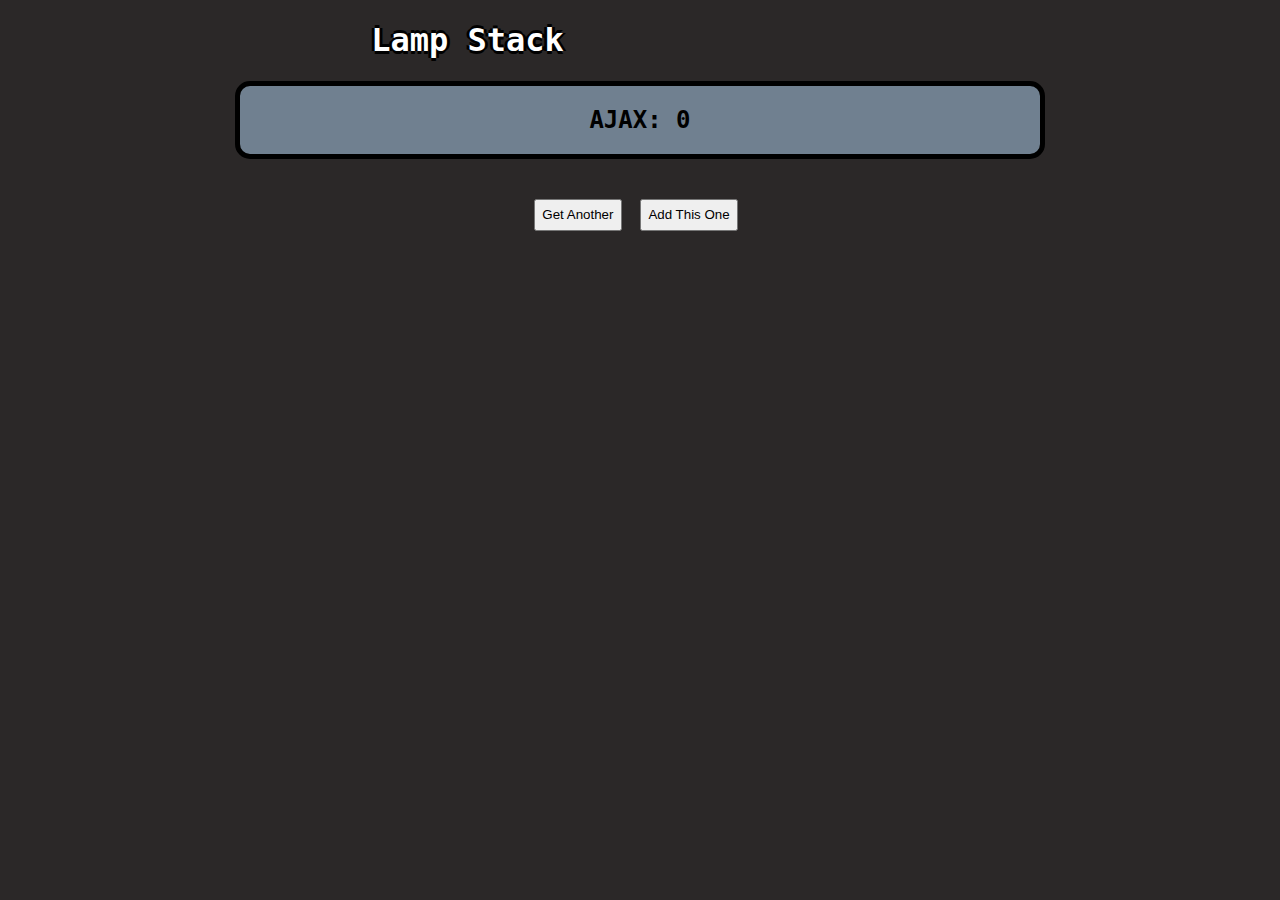
<file: LAMP/index.html>
<!DOCTYPE html>
<html lang="en">
<head>
    <meta charset="UTF-8">
    <meta name="viewport" content="width=device-width, initial-scale=1.0">
    <title>LAMP Stack</title>

    <link rel="stylesheet" href="./css/main.css">
</head>
<body>
    <h1>Lamp Stack</h1>
    <div id="person">  
        <div id="image-container"></div>
        <h2 id="output">--</h2>
    </div>
    <div id="buttons">
        <button id="find-user" onclick="ajax()" class="btn" name="data">Get Another</button>
        <form action="add.php" method="GET" class="btn">
            <input type="hidden" name="first" id="first" value="--">
            <input type="hidden" name="last" id="last" value="--">
            <input type="hidden" name="age" id="age" value="--">
            <input type="hidden" name="country" id="country" value="--">
            <input type="submit" id="add" value="Add This One" class="btn" id="addbtn">
        </form>
    </div>
    <script src="ajax_fetch.js">
    </script>
</body>
</html>
</file>
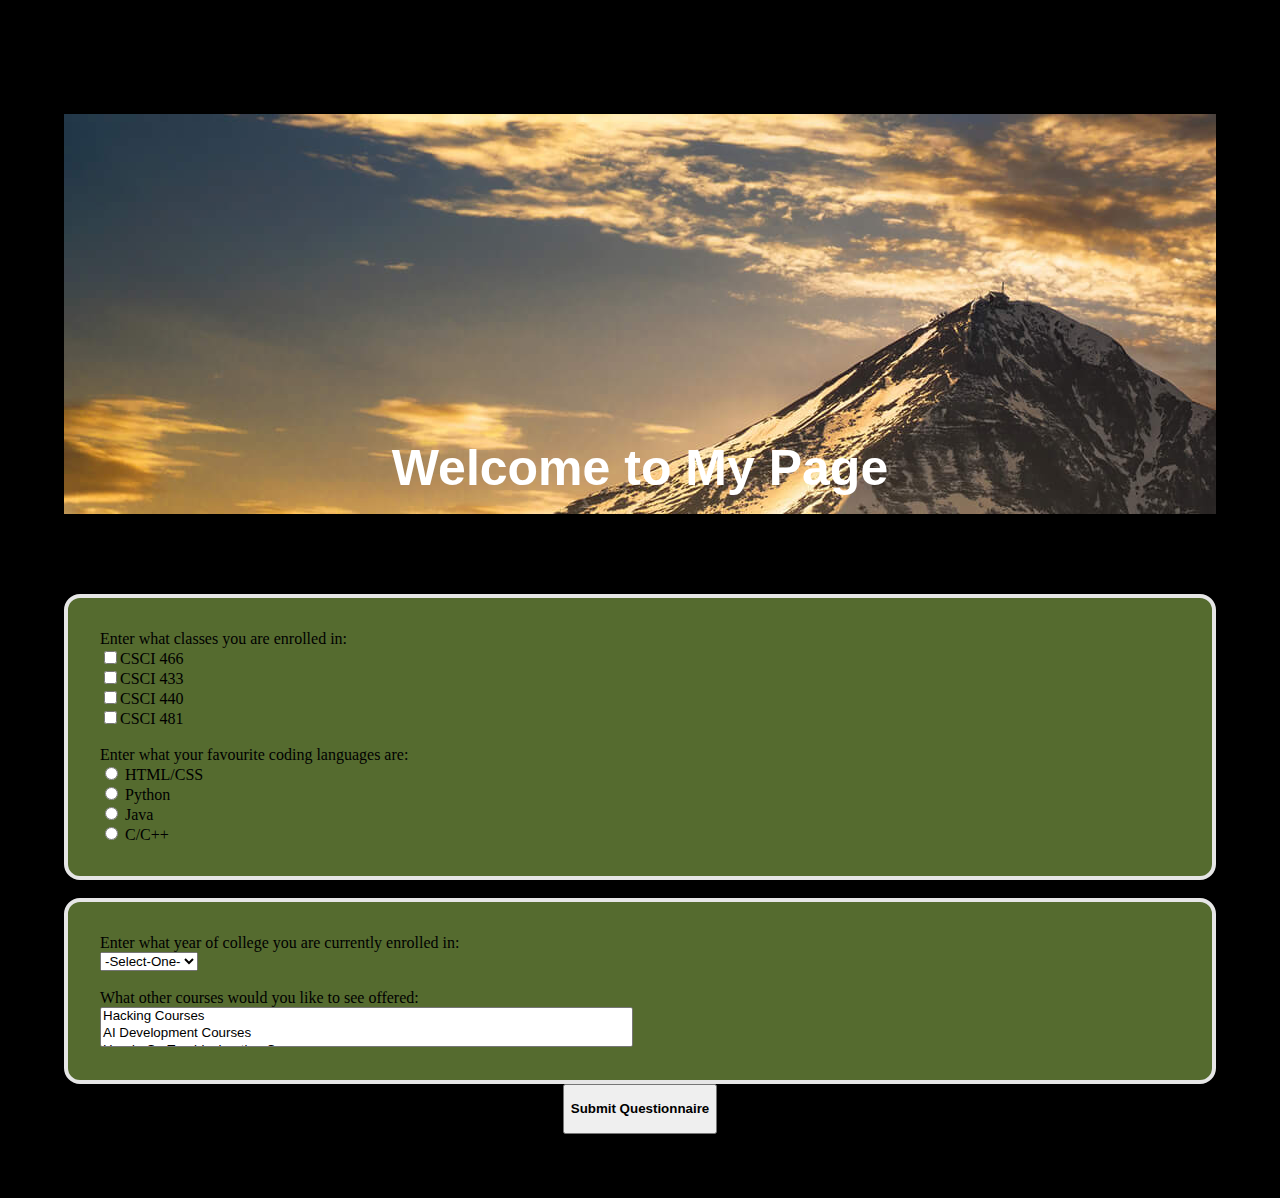
<file: PHP Process Form/index.html>
<!DOCTYPE html>
<html lang="en">
  <head>
    <link rel="stylesheet" href="./styles/main.css">
    <meta charset="UTF-8" />
    <meta name="viewport" content="width=device-width, initial-scale=1.0" />

    <div id = "header_background">
      <p class = "header">Welcome to My Page</p>
    </div>

    <title>CS Questionnaire Form</title>
    <link rel="icon" href="./images/favicon.ico">
  </head>
  <body>
    <h1>Computer Science Questionnaire</h1>
    <form action="retrieve_data.php" method="POST">
    <div class = "diff">
      <!Checkbox>
      <label for="checkbox">Enter what classes you are enrolled in:</label><br>
      <input type="checkbox" name="current_courses[]" value="CSCI 466">CSCI 466<br>
      <input type="checkbox" name="current_courses[]" value="CSCI 433">CSCI 433<br>
      <input type="checkbox" name="current_courses[]" value="CSCI 440">CSCI 440<br>
      <input type="checkbox" name="current_courses[]" value="CSCI 481">CSCI 481<br>

      <br>
      <!radio>
      <label for="fav_language">Enter what your favourite coding languages are:</label><br>
        <input type="radio" id="html" name="fav_language" value="HTML/CSS">
        <label for="html">HTML/CSS</label><br>
        <input type="radio" id="css" name="fav_language" value="Python" >
        <label for="css">Python</label><br>
        <input type="radio" id="javascript" name="fav_language" value="JavaScript">
        <label for="javascript">Java</label><br>
        <input type="radio" id="css" name="fav_language" value="C/C++">
        <label for="css">C/C++</label><br>
      </div>  
      <br>
      <div class = "diff">
      <label for="subjectline">Enter what year of college you are currently enrolled in:</label>
      <br>
      <select id="sl" name="year-attending">
        <option value="Select-One" style="text-align: left;">-Select-One-</option>
        <option value="Freshman" style="text-align: left;">Freshman</option>
        <option value="Sophmore" style="text-align: left;">Sophmore</option>
        <option value="Junior" style="text-align: left;">Junior</option>
        <option value="Senior" style="text-align: left;">Senior</option>
      </select> 
      <br>
      
      <br>
      <label for="select-box">What other courses would you like to see offered:</label>
      <div class="select" ><select name="alt-courses[]" id="select-box" style="width: 40em;" multiple>
        <option value="Hacking">Hacking Courses</option>
        <option value="AI">AI Development Courses</option>
        <option value="Hands-On">Hands-On Troubleshooting Courses</option>
        <option value="Data">Data Backup Courses</option>
        <option value="Network">Network Establishment Courses</option>
      </select>
      </div>
    </div>
    <div>
      <input type="submit" name="submitbtn" id="sb" value="Submit Questionnaire" style="height: 50px; font-weight: bolder; color: black;" />
    </div>
    </form>
  </body>
</html>
</file>
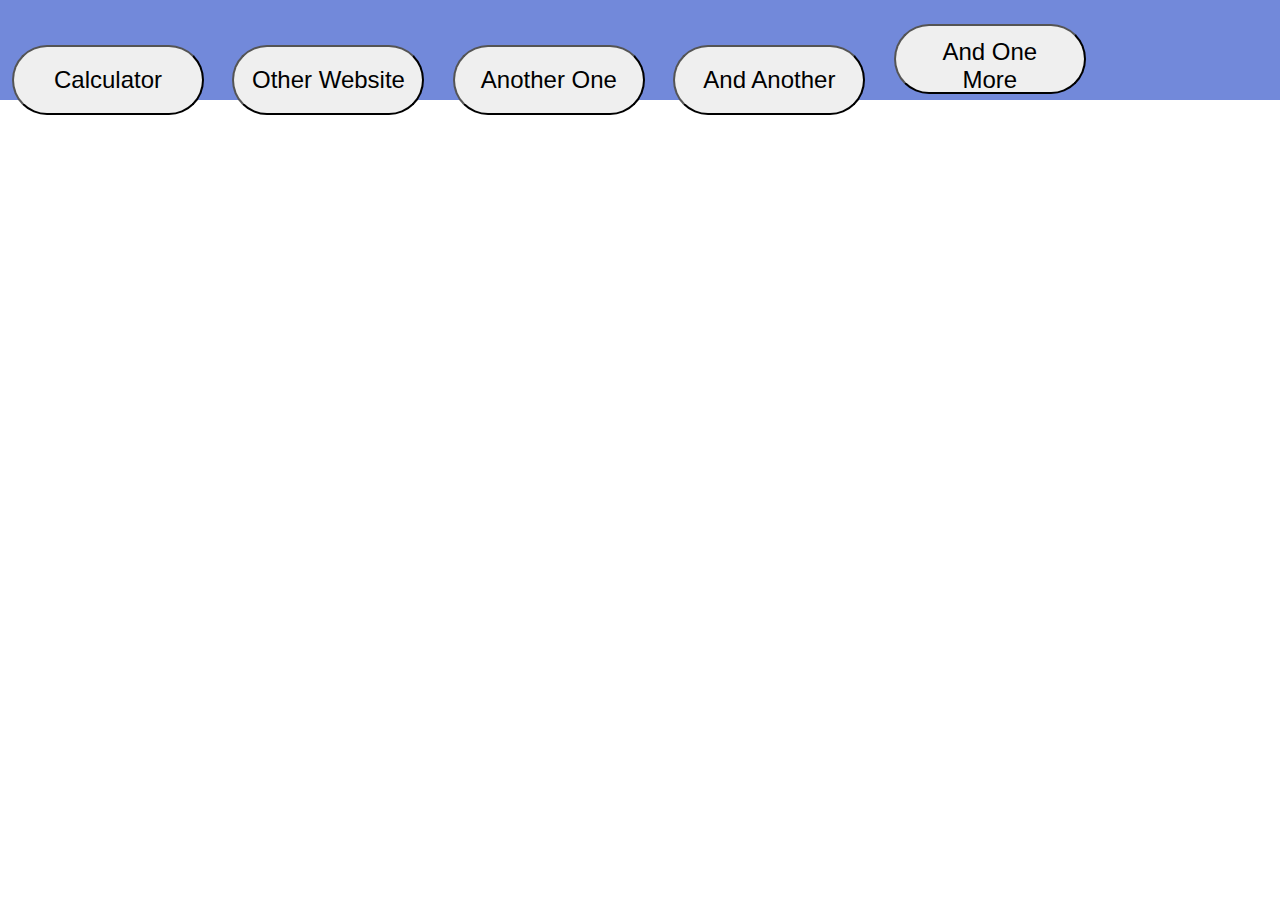
<file: Responsive Webpage/index.html>
<!DOCTYPE html>
<html lang="en">
<head>
    <meta charset="UTF-8">
	<meta name="viewport" content="width=device-width, initial-scale=1.0">
    <title>Responsive Site</title>
    <link rel="stylesheet" href="./css/main.css"> 
    <link rel="script" href="./javascript/js">
    <script>
        function showDiv() {
            document.getElementById('calculator').style.display = "";
        }
    </script>
</head>
<body>
    <nav>
      <div class="links">
        <input type="button" id="calc" onclick="showDiv()" value="Calculator">
        <a href = "https://csci331.cs.montana.edu/~q16c274/test-site/"><button>Other Website</button></a>
        <a href = "https://csci331.cs.montana.edu/~q16c274/TempConverter/"><button>Another One</button></a>
        <a href = "https://csci331.cs.montana.edu/~q16c274/CS%20Questionnaire/"><button>And Another</button></a>
        <a href = "https://csci331.cs.montana.edu/~q16c274/LAMP"><button>And One More</button></a>
      </div>
    </nav>
    <div id="calculator" class="calculator" style="display: none;">
        <h1>Calculator</h1>
        <img src = "imgs/machine1280w.jpg" id="machine">
        <div id="calcu">
            <div id="input">
                <input type="number" id="num1" placeholder="Enter Number"> 
                <p id="operator" colspan="6">Enter operation</p>
                <input type="number" id="num2" placeholder="Enter Number">
            </div>
            <div class = buttons>
                <input type="button" value="+" id="plus">
                <input type="button" value="-" id="minus">
                <input type="button" value="*" id="multiply">
                <input type="button" value="/" id="divide">
                <input type="button" value="≥" id="greater_than">
                <input type="button" value="≤" id="less_than">
            </div>
        </div>
        <h2 id="answer">?</h2>
    </div>
    <script src="./javascript/js"></script>
  </body>
</html>
</file>
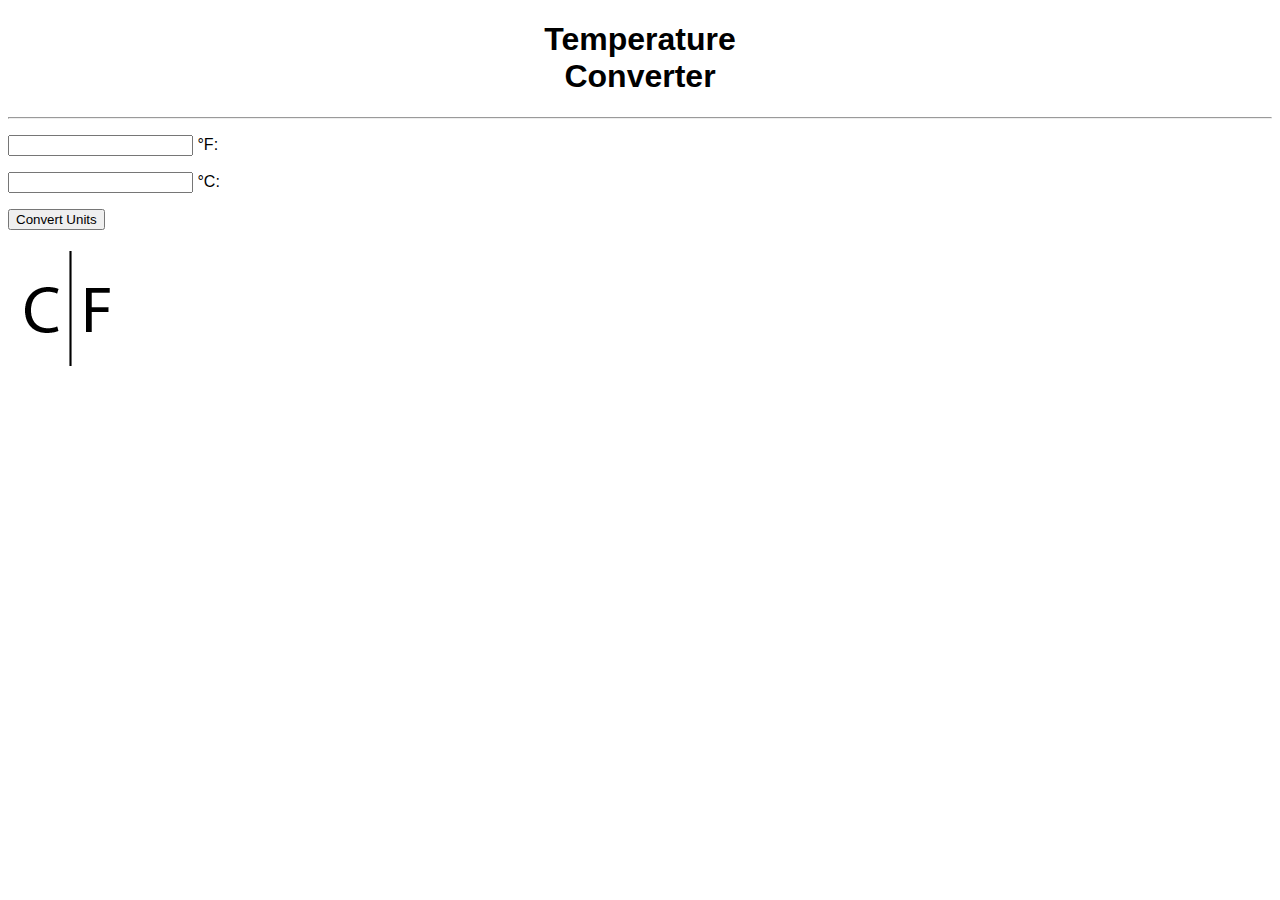
<file: TempConvertStarter/index.html>
<!DOCTYPE html>
<html lang="en">
   <head>
      <title>Temperature Converter</title>
      <script src="scripts/convert_temp.js"></script>
      <link rel="stylesheet" href="styles/main.css">
   </head>
   <body>
      <h1>Temperature<br>Converter</h1>
      <hr>
      <p>
         <input id="F_in" type="number" min="-459.67">
         <label for="F_in">°F:</label>
      </p>
      <p>
         <input id="C_in" type="number" min="-273.15">
         <label for="C_in">°C:</label>
      </p>
      <input id="convertButton" type="button" value="Convert Units">
      <p id="message">
      </p>
      <p>
         <img id="weatherIcon" src="images/C-F.png" alt="C and F">
      </p>
   </body>

</html>
</file>
<file: LAMP/css/main.css>
html{
    background-color:rgba(24, 21, 21, 0.918)
}

body {
    margin: 0;
    font-family: 'Kanit', sans-serif;
    font-family: 'Space Mono', monospace;
}

h1 {
    margin-left: 29%;
    color:white;
    font-weight: 200px;
    text-shadow: -3px 0 black, 0 3px black, 3px 0 black, 0 -3px black;
}

#person{
    width: 80vw;
    min-width: 400px;
    max-width: 800px;
    margin-left: auto;
    margin-right: auto;
    background-color:slategray;
    border-radius: 15px; 
    border-style: solid; 
    border-color: black;
    border-width: 5px;
}

#image-container{
    margin-left: auto;
    margin-right: auto;
}

img.profile{
    margin-left: auto;
    margin-right: auto;
    display: block;
    margin-top: 2em;
    border-radius: 5rem;
    padding: 8px;
    border: 5px solid slategray;
    background-color:black;
    box-sizing: border-box;
}

h2 {
    text-align: center;
}



.btn {
    padding: .5em;
    text-decoration: dashed;
    display: inline-block;
}

#buttons {
    text-align: center;
    padding: 2em;
}

table {
	width: 100%;
}
thead{
	font-size: 30px;
	font-weight: bolder;
}
thead,tr,th {
    text-align: center;
    background-color: gray;
}
</file>
<file: PHP Process Form/styles/main.css>
html {
	background-color: black;
}

#header_background{
    background-image: url('../images/Big-Sky.jpg');
    height: 400px;
}

.header {
	padding-top: 325px;
	color: white;
	font-size: 50px;
	text-align: center;
	font-family: 'Gill Sans', 'Gill Sans MT', Calibri, 'Trebuchet MS', sans-serif;
	font-weight: bolder;
}


body {
	text-align: center;
	font-family: 'Times New Roman', Times, serif;
	margin: 0 auto;
	padding: 4rem 0;
	width: 90%;
	max-width: 75rem;
}

.diff {
	box-sizing: border-box;
	padding: 2rem;
	border-radius: 1rem;
	background-color: hsl(0, 0%, 100%);
	border: 4px solid hsl(0, 0%, 90%);
	gap: 2rem;
	text-align: left;
	background-color:darkolivegreen;
}
#select-box{
	height:40px;
	width:50px;
}

table {
	width: 100%;
}
thead{
	font-size: 30px;
	font-weight: bolder;
}
thead,tr,th {
    text-align: center;
    background-color: darkolivegreen;
}
</file>
<file: Responsive Webpage/css/main.css>
* {
    padding: 0px;
    margin: 0px;
    transition: 0.5 s;
    font-family: Verdana, Geneva, Tahoma, sans-serif;
}

body {
    font-size: 16px;
    margin: auto;
    color: black;
    width: 100vw;
    text-align: center;
}

nav {
    background: #7289DA;
    display: flex;
    margin-left: auto;
    margin-right: auto;
    width: 100%;
    height: 100px;
    text-align: center;
}

nav button, nav input {
    width: 15vw;
    height: 70px;
}


img{
    width: 1280px;
}

.nav-section > a{
    text-decoration: none;
    color: white;
}

.calculator {
    margin-left: auto;
    margin-right: auto;
    box-sizing: border-box;
    min-width: 1380;
    width: 90%;
    padding: 2em;
    display: block;
    text-align: center;
}

#calcu{
    box-sizing: border-box;
    display: block;
    margin-right: auto;
    margin-left: auto;
}

#input{
    display: flex;
    margin-right: auto;
    margin-left: auto;
    align-content: center;
    padding: 1em 2em 1em 25%;
}   

#input input{
    box-sizing: border-box;
    display: flex;
    color: black;
    background-color: #7289DA;
    padding: 1em;
    font-size: 1em;
    border-radius: 1em;
}

.buttons{
    text-align: center;
    display: flex;
    margin-left: auto;
    margin-right: auto;
    width: 80%;
    padding: 0 2em 0 25%;
}

.buttons input {
    font-size: 1.5em;
    border-radius: 2em;
    box-sizing: border-box;
    margin: 1em .5em;
    padding: 0.5em 0.7em;
}
nav input, button{
    font-size: 1.5em;
    border-radius: 2em;
    box-sizing: border-box;
    margin: 1em .5em;
    padding: 0.5em 0.7em;
}

#operator {
    color: black;
    font-size: larger;
    text-align: center;
}


@media only screen and (max-width: 600px) {

    header { 
        padding: auto;
    }

    body {
        font-size: 12px;
        margin: 0;
        color: white;
    }

    nav {
        background: none;
    }

    .links input, .links a button {
        color: white;
        height: 10vh;
        width: 100vw;
        background-color: #7289DA;
        display: flex;
		align-items: flex-start;
		justify-content: flex-start;
    }

    .calculator {
        width: 100vw;
        border: solid 4px lightblue;
        border-radius: 2em;
        padding: 2em;
        margin: .5em auto;
        margin-top: 50vh;
        display: block;
    }

    #calcu{
        box-sizing: border-box;
        display: grid;
        margin-right: auto;
        margin-left: auto;
    }

    #machine {
        width: 100vw;
        padding-bottom: 5px;
    }


    #input{
        text-align: center;
        display: table-column;
        margin: 0;
        padding:0;
    }

    #input p{
        font-size: 2em;    }

    #input input{
        box-sizing: border-box;
        display: block;
        color: lightgray;
        background-color: white;
    }

    .buttons {
        text-align: center;
        display: grid;
        margin: 0;
        padding:0;
        grid-template-areas: "button1 button2"
                             "button3 button4";
        width: 5%;
    }

    .buttons input{
        border-radius: 2em;
        font-size: 2.5em;
        margin: 1em;
        padding: 1em 1.3em;
    }
    
    #answer{
        background-color: #7289DA;
        font-size: 1.5em;
        padding: 10px;
        border: solid 4px lightblue;
        border-radius: 1em;
        text-align: center;
    }
}
</file>
<file: TempConvertStarter/styles/main.css>
body {
    font-family: Arial, Helvetica, sans-serif;
 }
 h1 {
    text-align: center;
 }
</file>
